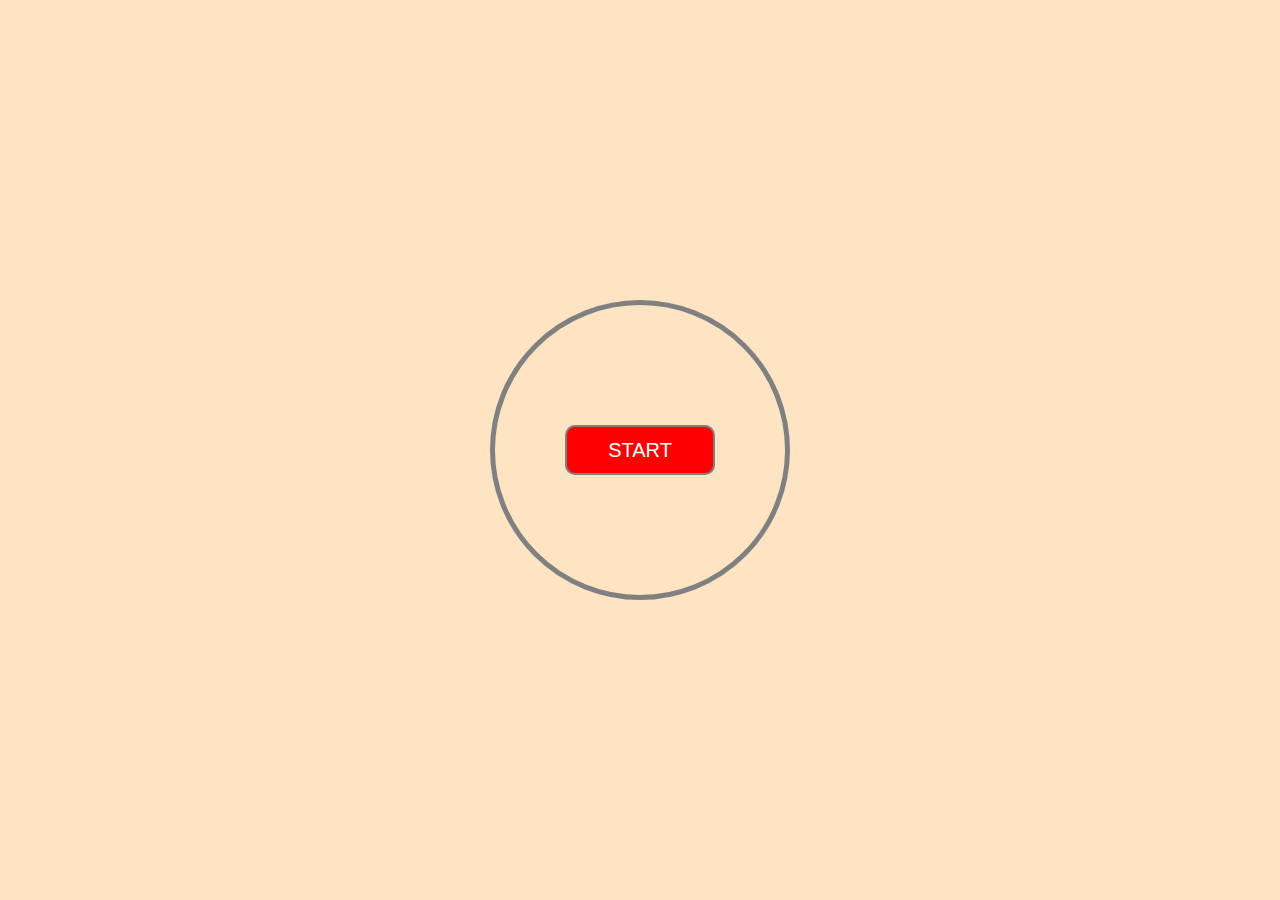
<file: Task1/index.html>
<!DOCTYPE html>
<html lang="en">
<head>
    <meta charset="UTF-8">
    <meta name="viewport" content="width=device-width, initial-scale=1.0">
    <title>Document</title>
    <link rel="stylesheet" href="./src/scss/style.css">
</head>
<body>
    <div class="box">
        <button type="button" id="start">START</button>
    </div>
</body>
<script src="./src/js/main.js"></script>
</html>
</file>
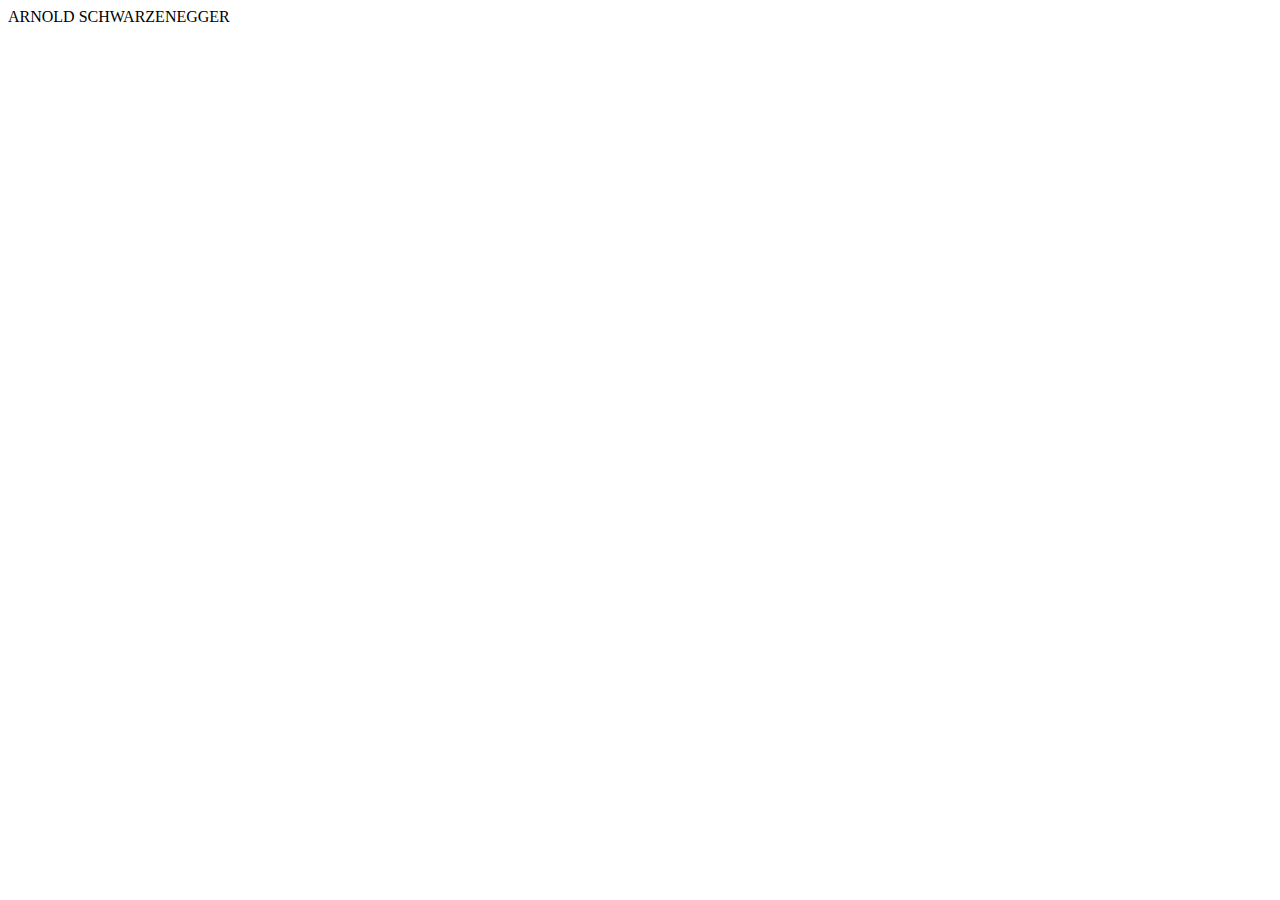
<file: Task3/index.html>
<!DOCTYPE html>
<html lang="en">

<head>
    <meta charset="UTF-8">
    <meta name="viewport" content="width=device-width, initial-scale=1.0">
    <title>Document</title>
</head>

<body>
</body>
<script>

    "use strict"
    
    class Person  {
        constructor(name,surname,password) {
            this.name = name;
            this.surname = surname;
            this.password = password;
        }
        fullName() {
            return `${this.name} ${this.surname}`
        }
        printToUpperCase() {
            let fullName = this.fullName().toUpperCase();
            document.body.innerHTML = fullName;

        }
    }
    
    const person = new Person("Arnold","Schwarzenegger","this is password");

    person.printToUpperCase();
    console.log(person);
    console.log(person.fullName());

</script>

</html>
</file>
<file: Task1/src/scss/style.css>
* {
  padding: 0;
  margin: 0;
  box-sizing: border-box;
}

body {
  display: flex;
  height: 100vh;
  width: 100vw;
  background-color: bisque;
  align-items: center;
  justify-content: center;
  overflow-x: hidden;
}

.box {
  display: flex;
  width: 300px;
  height: 300px;
  border: 5px solid gray;
  background-color: bisque;
  align-items: center;
  justify-content: center;
  border-radius: 50%;
}
.box #start {
  width: 150px;
  height: 50px;
  cursor: pointer;
  outline: 0;
  background-color: red;
  border: 2px solid gray;
  border-radius: 10px;
  transition: background 0.3s ease;
  color: white;
  font-size: 20px;
}
.box #start:hover {
  background-color: green;
}/*# sourceMappingURL=style.css.map */
</file>
